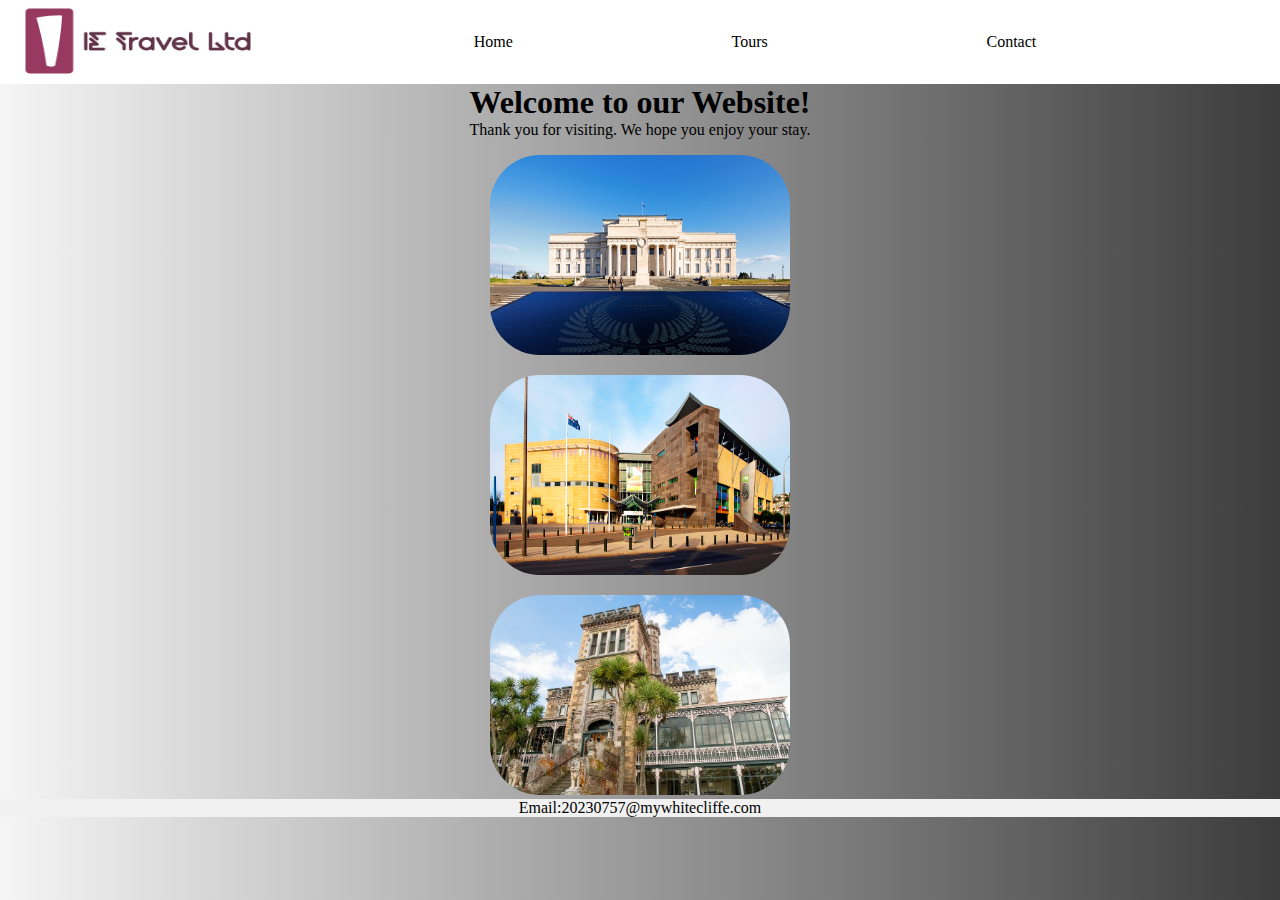
<file: index.html>
<!DOCTYPE html>
<html lang="en">
<head>
    <title>1.0.2</title>
    <link rel="stylesheet" href="css/main.css">
    <script>
        function displayDateTime() {
            var currentDate = new Date();
            var dateElement = document.getElementById("date");
            var timeElement = document.getElementById("time");
                
            dateElement.innerHTML = currentDate.toLocaleDateString();
            timeElement.innerHTML = currentDate.toLocaleTimeString();
        }
    
            
        setInterval(displayDateTime, 1000);
    </script>
    </head>
    <body>

        <div class="header">
            <ul class="menu">
                <li class="logo">
                    <img src="images/logo.jpg">
                </li>
                
                <li><a href="./index.html" >Home</a></li>
                <li><a href="./tours.html" >Tours</a></li>
                <li><a href="./contact.html">Contact</a></li>
                <li class="date-time">
                    <span id="date" class="date"></span>
                    <span id="time" class="time"></span>
                </li>
            </ul>
        </div>
        <div class="welcome-message">
            <h1>Welcome to our Website!</h1>
            <p>Thank you for visiting. We hope you enjoy your stay.</p>
        </div>
        <div class="images">
        
            <a href="/tours.html#auckland"><img src="images/auckland.jpg"></a>

            <a href="/tours.html#wellington"><img src="images/wellington.jpg"></a>

            <a href="/tours.html#dunedin"><img src="images/dunedin.jpg"></a>
        </div>

        <footer class="footer">
            <p>Email:20230757@mywhitecliffe.com</p>
        </footer>
    </body>


</html>
</file>
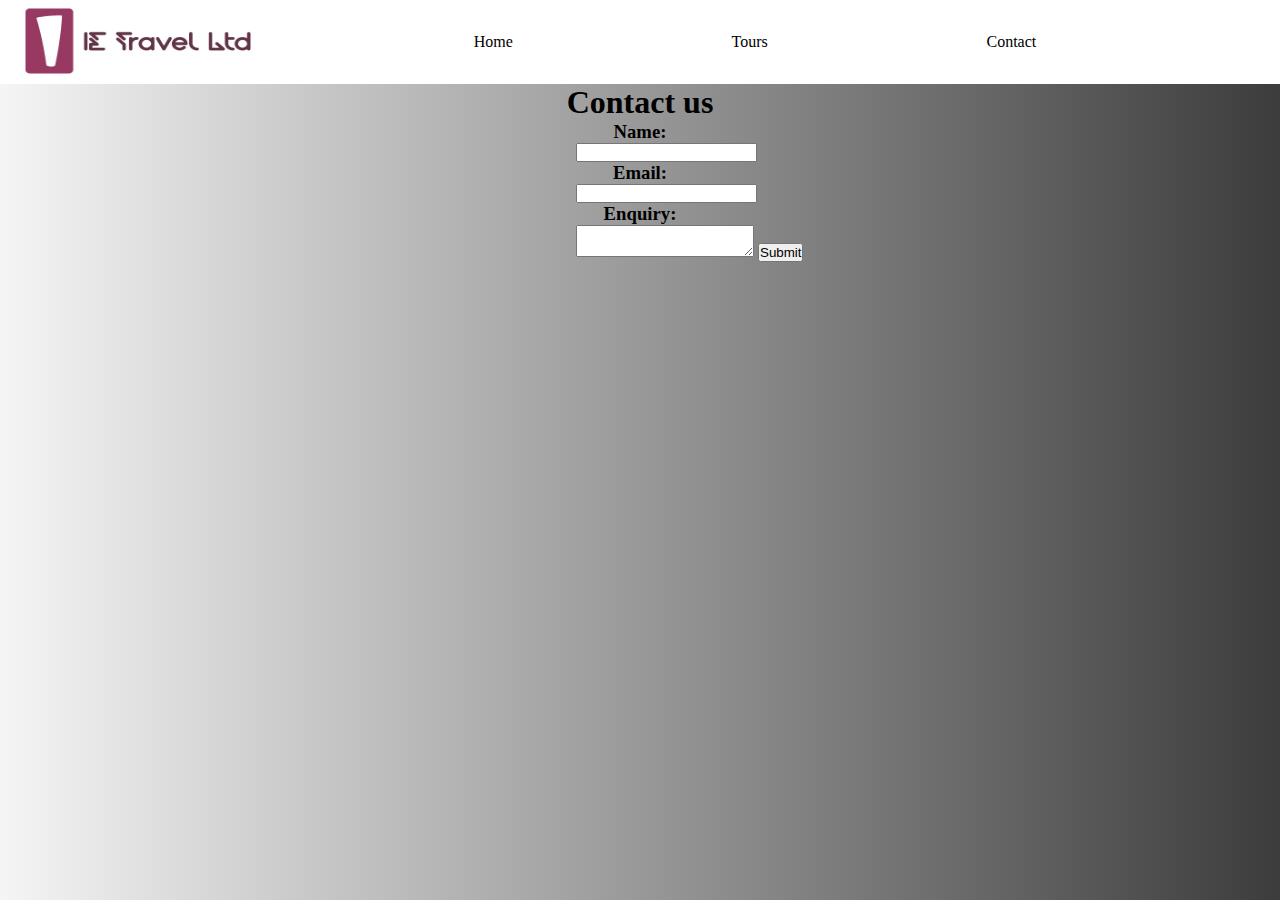
<file: contact.html>
<!DOCTYPE html>
<html lang="en">
<head>
    <title>1.0.2</title>
    <link rel="stylesheet" href="css/main.css">
    <script>
        function displayDateTime() {
            var currentDate = new Date();
            var dateElement = document.getElementById("date");
            var timeElement = document.getElementById("time");
                
            dateElement.innerHTML = currentDate.toLocaleDateString();
            timeElement.innerHTML = currentDate.toLocaleTimeString();
        }
    
            
        setInterval(displayDateTime, 1000);
    </script>
</head>
    <body>

        <div class="header">
            <ul class="menu">
                <li class="logo">
                    <img src="images/logo.jpg">
                </li>
                
                <li><a href="./index.html" >Home</a></li>
                <li><a href="./tours.html" >Tours</a></li>
                <li><a href="./contact.html">Contact</a></li>
                <li class="date-time">
                    <span id="date" class="date"></span>
                    <span id="time" class="time"></span>
                </li>
            </ul>
        </div>    
        <form class="contact">
            <h1>Contact us</h1>
            <h3>Name:</h3>
            <input type="text">
            <h3>Email:</h3>
            <input type="email">
            <h3>Enquiry:</h3>
            <textarea></textarea>
            <button>Submit</button>
        </form>
        
<!--         
        <footer class="footer">
            <p>Email:20230757@mywhitecliffe.com</p>
        </footer> -->
    </body>
</html>
</file>
<file: css/main.css>
*{
    margin: 0;
    padding: 0;
}

.header{
    background-color: #BCC6CC;
    width: 100%;  
}

body{
    /* margin: auto;
    max-width:1200px; */
    background: linear-gradient(to right ,whitesmoke,rgb(60, 60, 60));
}

.menu {
    list-style-type: none;
    margin: 0;
    padding: 0;
    display: flex;
    align-items:center;
    background-color: white;
    justify-content: space-between;
    
}

.menu li {
    margin-left: 20px;
}

.menu li a {
    text-decoration: none;
    color: #000;
    /* background-color: #ddd; */
    padding: 5px
    
}

.logo {
    /* padding: 10px; */
    text-align: top,left;
    
}

.logo img {
    width: 15rem;
    height: 5rem;

}


.date-time{
    /* display: flex; */
    align-items: center;
    margin-left: 20px;
}

.date, .time {
    margin-left: 10px;
    margin-top: 5px;
    margin-right: 20px;
}

#date{
    
    display: flex;
    flex-direction: column;
    align-items:top, right;
    font-family:"Verdana", sans-serif;
    font-size: 10px;
    margin-top: 10px    ;
    

}
#time{
    display: flex;
    flex-direction:column-reverse;
    align-items:center;
    font-family: 'Courier New', monospace;
    font-size: 20px;
    font-style: bold;
    color: rgb(0, 0, 0);
    margin-top: 10px;
} 

.welcome-message {
    display: flex;
    flex-direction: column;
    align-items: center;
}

.images {
    width: 100%;
    display: flex;
    flex-direction: column;
    align-items: center;
    background: linear-gradient(to right ,whitesmoke,rgb(60, 60, 60));
    border-radius: 50px;
}

.images img {
    width: 300px;
    height: 200px;
    margin-top: 1rem;
    border-radius: 50px;
    
}


.footer{
    background-color: #f1f1f1;
    width:100%;
    max-height: 100%px;
    text-align: center;
    justify-items: bottom;
}

/* for tours.html */


.tours {
    font-family: Verdana, Geneva, Tahoma, sans-serif;
    font-size: 24px;
    
}

.tours h1{
    text-decoration: underline;
    /* background-color: aqua; */
    text-align: center;
}

.tours h2{
    text-align: center;
    margin-top: 2rem;
    margin-bottom: 1rem;
}
.tour-desc {
    display: grid;
    grid-template-columns: 1fr 1fr 0.5fr;
    gap: 1rem;
    align-items: center;
    margin: auto;
    /* background-color: bisque; */
    
    
}



.tour-desc img {
    height: 100%;
}
.tour-desc h3,
.tour-desc p{
    text-align: top, center;
    margin-top: auto;
    right: auto;
    text-align:left;
    font-size: 1rem;
}

.tour-desc button{
    width: 100px;
    height: 100px;
    border-radius: 10px;
    margin-right:40px;
    background-color: white;
    cursor: pointer;
    
}

.tour-desc button:hover{
    background-color: whitesmoke;
    box-shadow: 0px 0px 10px rgba(0, 0, 0, 0.968); 
}


.content {
    margin: 10% auto;
    margin-left: 0%;
    /* padding:0; */
    background-color: white;
    border-radius: 10px;
    height: 427px;
    width: 640px;
    overflow: hidden;
    border: 1px rgb(81, 81, 81) solid;
    /* box-shadow: 20px hsl(0, 0%,3%);
    z-index: -1; */
}



.slide-content {
    
    align-items:center;
    width: 640px;
    max-width: 100%;
    height: 427px;
    max-height: 100%;
}

.slide-content-1,
.slide-content-2,
.slide-content-3 {
    display: flex;
    justify-content: center;
    align-items: center;
}
        
.slide-content-1 img,
.slide-content-2 img,
.slide-content-3 img {
    max-width: 640px;
    max-height: 427px;
}


.slides{
    width: 1920px;
    -webkit-animation-fill-mode: forwards;
    -webkit-animation-name: slide;
    -webkit-animation-duration: 10s;
    -webkit-animation-iteration-count: infinite;
    
    -webkit-animation-play-state: running;
    display: flex;
    /* justify-content: center; */
    align-items:center;
}

.slide-content-1{
    z-index: 1;
}

@keyframes slide {
    0% {
        margin-left: 0px;
    }

    33%{
        margin-left: calc(-640px*1);
    }

    66%{
        margin-left: calc(-640px*2);
    }
}

/*20% {
        margin-left: 0px;
    }

    40%{
        margin-left: calc(-548px*1);
    }

    60%{
        margin-left: calc(-548px*2);
    }

    80%{
        margin-left: calc(-548px*3);
    }*/

/* for contact.html */

.contact  h1{
    display: flex;
    justify-content: center; /* Horizontal center */
    align-items: center; /* Vertical center */
    
  }

.contact h3{
    display: flex;
    justify-content: center; /* Horizontal center */
    align-items: center; /* Vertical center */
    
}
.contact input{
    align-items: center;
    margin-left: 45%;
    
}
.contact textarea{
    align-items: center;
    margin-left:45%
}
</file>
